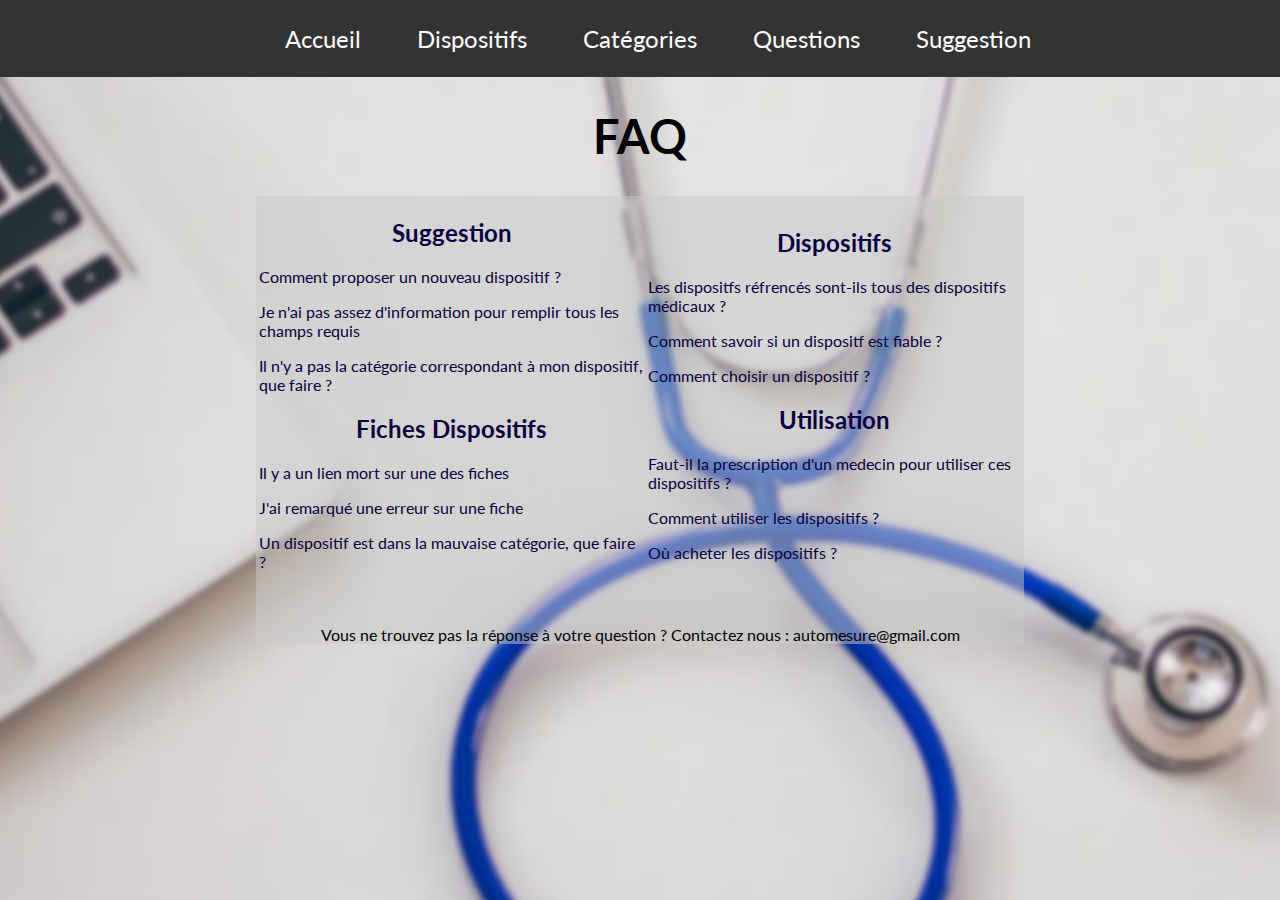
<file: src/main/webapp/FAQ.html>
<!DOCTYPE html>
<html lang="fr">
  <head>
    <meta charset="UTF-8" />
    <meta name="viewport" content="width=device-width, initial-scale=1.0" />
    <link href="https://fonts.googleapis.com/css2?family=Lato&display=swap" rel="stylesheet"> 
    <link rel="stylesheet" href="style/style.css">
    <title>Automesure</title>

  </head>
  <body>

    <ul class="menu">
            <li><a href="mvc/Recherche">Accueil</a></li>
            <li><a href="mvc/Dispositif">Dispositifs</a></li>
            <li><a href="mvc/DispositifCategorie">Catégories</a></li>
            <li><a href="FAQ.html">Questions</a></li>
            <li><a href="mvc/SoumettreDispositif">Suggestion</a></li>
    </ul>
      <h1>FAQ</h1>
      <div class="contenu">
          <div class="faq">

        <center>
    <table>
      <tbody>
        <tr>
        <td>    
       <h2>Suggestion</h2>
       <p class="q">Comment proposer un nouveau dispositif ?</p>
       <p class="r">Onglet "Suggestion"</p>
       <p class="q">Je n'ai pas assez d'information pour remplir tous les champs requis</p>
       <p class="r">Les champs nom, description, catégorie, pathologie et modèle sont <br>obligatoires, sans ces infos ce n'est pas possible de faire une suggestion</p>
       <p class="q">Il n'y a pas la catégorie correspondant à mon dispositif, que faire ?</p>
       <p class="r">Envoiyez nous un mail avec des infos sur ton dispositif et la nouvelle catégorie</p>
       <h2>Fiches Dispositifs</h2>
       <p class="q">Il y a un lien mort sur une des fiches</p>
       <p class="r">Contactez nous : automesure@gmail.com</p>
       <p class="q">J'ai remarqué une erreur sur une fiche</p>
       <p class="r">Contactez nous : automesure@gmail.com</p>
       <p class="q">Un dispositif est dans la mauvaise catégorie, que faire ?</p>
       <p class="r">Contactez nous : automesure@gmail.com</p>
       </td>
       <td> 
       <h2>Dispositifs</h2>
       <p class="q">Les dispositfs réfrencés sont-ils tous des dispositifs médicaux ?</p>
       <p class="r">Non, il est important de se renseigner avant toute utilisation</p>
       <p class="q">Comment savoir si un dispositf est fiable ?</p>
       <p class="r">Il faut se renseigner avant toute utilisation si un dispositif est certifié dispositif medical il sera fiable</p>
       <p class="q">Comment choisir un dispositif ?</p>
       <p class="r">Il faut utiliser celui le plus adapté à votre pathologie et/ou morphologie pour cela parlez-en à votre médecin</p>
       <h2>Utilisation</h2>
       <p class="q">Faut-il la prescription d'un medecin pour utiliser ces dispositifs ?</p>
       <p class="r">Pas pour tous mais parlez-en à votre médecin avant</p>
       <p class="q">Comment utiliser les dispositifs ?</p>
       <p class="r">Avant l'utilisation d'un dispositif il est important de connaitre son fontionnement parlez-en à votre médecin</p>
       <p class="q">Où acheter les dispositifs ?</p>
       <p class="r">Pour la plupart en pharmacie</p>
       </td>
       </tbody>
     </table>
     <br><p>Vous ne trouvez pas la réponse à votre question ? Contactez nous : automesure@gmail.com</p>
       </center>
      </div>
      </div>
      <script type="text/javascript" src="js/script.js">
      </script>

     <!-- <footer>
        Projet tuteuré FIE3, Clémence B, Nicolas J, Morgan M, Justin M
      </footer>-->
  </body>
 </html>
</file>
<file: src/main/webapp/style/style.css>
/*
To change this license header, choose License Headers in Project Properties.
To change this template file, choose Tools | Templates
and open the template in the editor.
*/
/* 
    Created on : 3 avr. 2020, 16:06:09
    Author     : clemence
*/

html, body {
	height: 100%;
	margin: 0; padding: 0;
}

body{
	font-family: 'Lato', sans-serif;
	background-color:#DDDDDD;
	display : table;
	width: 100%;
 	background-image:url(stethoscope-flou.jpg);
 	background-repeat: no-repeat;
 	background-position: center;
}

.q{color:#06003e;}

#bandeau{
	position: relative;
	z-index:1;
	float:left;
	width: 20%;
	height: 20%;
	padding-top: 300px;
}

.menu{
	text-align: center;
	display: block;
}

.formulaire{
	margin-left: 40%;
	
}

label
{
	display: block;
	width: 150px;
	float: left;
}

#dispo{
	height:100px;
	width:100px;
}


ul {
  list-style-type: none;
  margin: 0;
  padding-right: 5px;
  overflow: hidden;
  background-color: #333;
  text-align: center;
}

li {
  	/*float:right;*/
  	display: inline;
	list-style: none;
}

li a {
  display: inline-block;
  color: white;
  font-size: 18pt;
  text-align: center;
  padding: 24px 26px;
  text-decoration: none;
}

li a:hover {
  background-color: #111;
}

h1 {
	text-align: center;
	font-size: 35pt;
	/*margin-top: 50px ;*/
	font-weight:bold;
}

h2 {
	text-align: center;
	color:#06003e;
}


.recherche{
	text-align: center;
}

#search{
	background-color: #bbb;   /* Couleur de fond */
	border-style: solid;   /* Style de la bordure  */
	border-width: 1px;   /* Epaisseur de la bordure  */
	border-color: #dddddd;
	padding: 10px 60px 10px 60px;
	text-align: center;

}

.definition{
	/*display: block;*/
	text-align: justify;
	margin-left: 30%;
	margin-right: 30%;
	padding-left: 50px;
	padding-right: 50px;
	padding-top: 10px;
	padding-bottom: 10px;
	background-color: rgba(202,202,202,0.5);
}

.faq {background-color: rgba(202,202,202,0.5);
        margin-left: 20%;
        margin-right: 20%;
    }

.r{display:none;}

.contenu{
	position:relative;
	/*margin-top: 40vh;*/  /*poussé de la moitié de hauteur de viewport */
	margin-top: 20px;
  	/*transform: translateY(-50%);*/ /* tiré de la moitié de sa propre hauteur */
  	text-align: center;
}

.Tableau {
  border-collapse: collapse;
  margin : 0 auto ;
}

.Tableau td, .Tmodeles th {
  border: 1px solid #fff;
  padding: 8px;
}

.Tableau tr:nth-child(even){background-color: rgba(216,216,216,0.8);}
.Tableau tr:nth-child(odd){background-color: rgba(255,255,255,0.8);}

.Tableau th {
  padding-top: 12px;
  padding-bottom: 12px;
  text-align: left;
  background-color: #06003e;
  color: white;
}

.ImageDispositif{text-align: center;
margin-top: 20px;}

.cat{text-align: center;
    }
    
.liste{background-color: rgba(255,255,255,0.5);   /* Couleur de fond */
	border-style: solid;   /* Style de la bordure  */
	border-width: 1px;   /* Epaisseur de la bordure  */
	border-color: #fff;
	text-align: center;
        font-size: 16px;
        padding: 8px 20px;
    }

.lienModele{text-align: center;
            background-color: rgba(255,255,255,0.5);
            margin-left: 40%;
            margin-right: 40%;}    
    
footer{
    display : table-row;
    width: 100%;
    text-align: center;
    background:#333;
    color:white;
    height: 20px;
}
</file>
